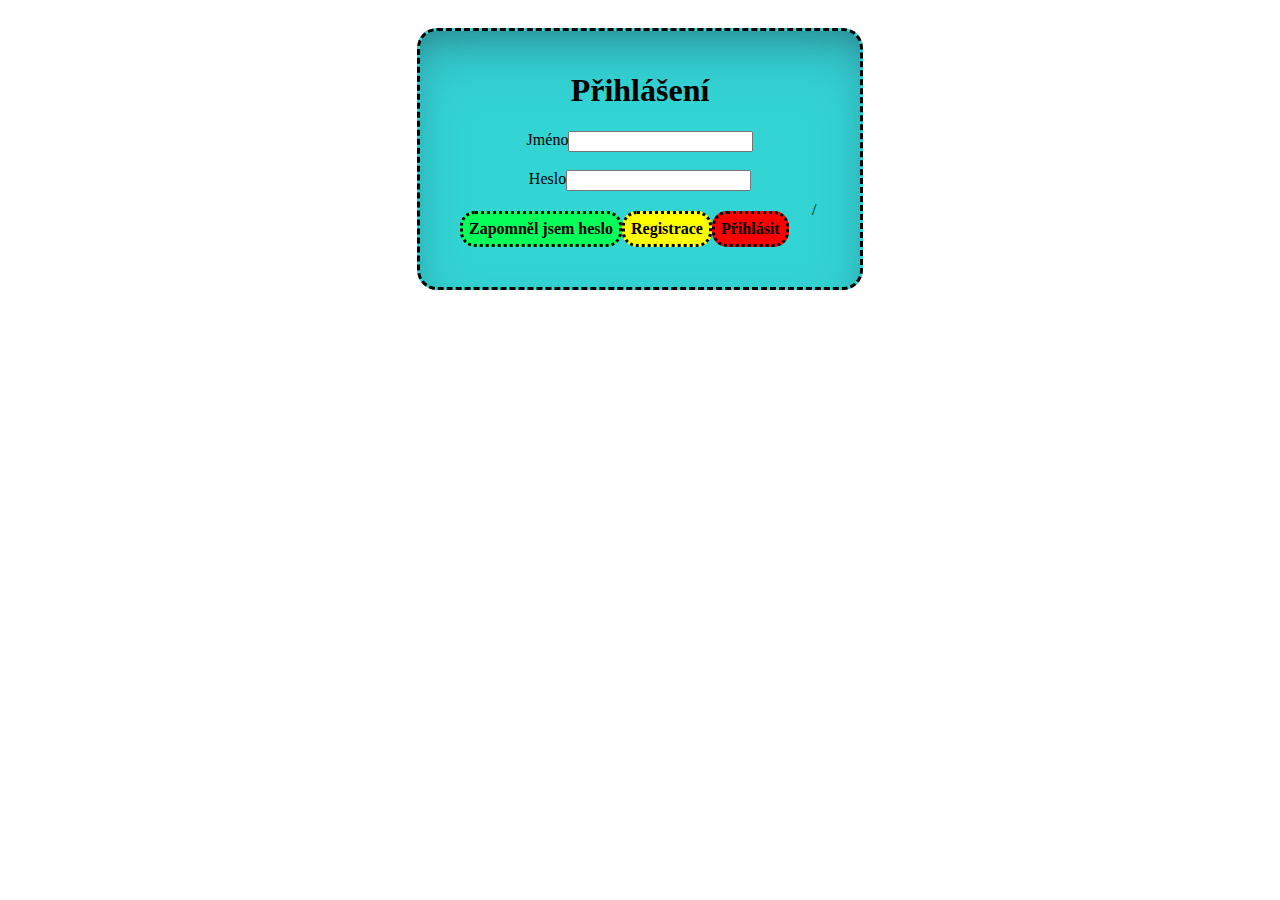
<file: index.html>
<!DOCTYPE html>
<html lang="cs">
<head>
    <meta charset="UTF-8">
    <meta name="viewport" content="width=device-width, initial-scale=1.0">
    <link rel="stylesheet" href="/style/style.css">
    <title>Document</title>
</head>
<body>
<header>


</header>
<div>
    <main>
        <div class="pozadi">
            <div class="prihlaseni flex">
                <h1>Přihlášení</h1>
            </div>
            <div class="jmeno flex">
                <label for="jméno">Jméno</label>
                <input type="Sem zadejte jméno">
            </div>
            <br>
            <div class = "heslo flex">
                <label for="heslo">Heslo</label>
                <input type="sem zadejte heslo">
            </div>
            <div class="button">
            <div class="button flex">
            <a href="/Přihlašeni/zapomenute_heslo.html" id ="heslo" class="buttons">Zapomněl jsem heslo</a>
            <a href="/Přihlašeni/registrace.html" id="registrace" class="buttons2" >Registrace</a>
            <a href="#" id="prihlaseni" class="buttons3" >Přihlásit</a>
            </div>
        /<div>
    </main>
</div>
    
</body>
</html>
</file>
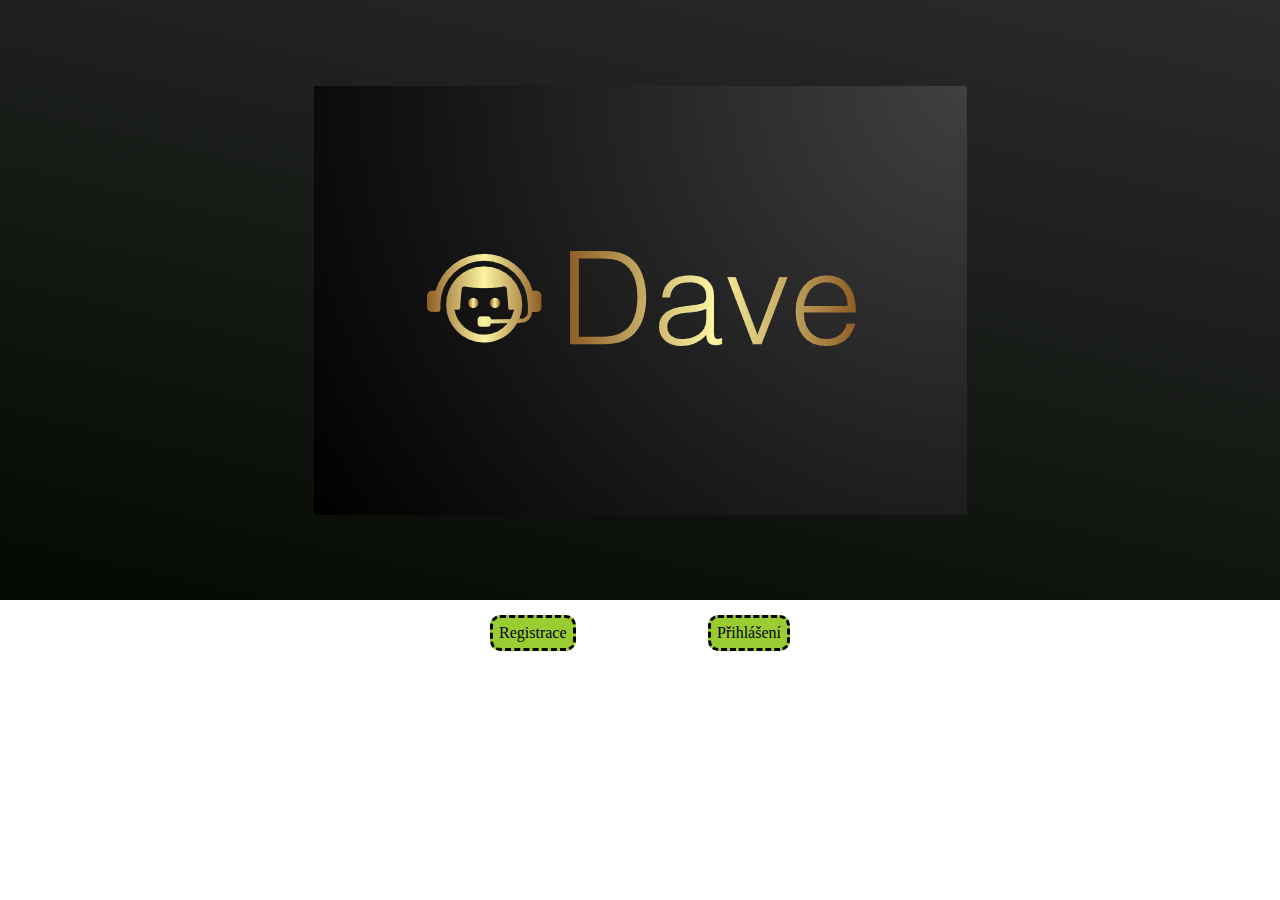
<file: homepage.html>
<!DOCTYPE html>
<html lang="cs">
<head>
    <meta charset="UTF-8">
    <meta name="viewport" content="width=device-width, initial-scale=1.0">
    <title>Home page</title>
    <link rel="stylesheet" href="/style/stylelogo.css">
</head>
<body>
    <header>

    </header>
    <main>
       <div class="logo">
            <img src="dave logo.png">
       </div>
       <div class="tlacitka">
            <a href= "Přihlašeni/registrace.html" id="registrace" class = "tlacitko1">Registrace</a>
            <a href= "index.html" id="prihlaseni" class = "tlacitko2">Přihlášení</a>
       </div>
    </main>
    
    
    
    <footer>

    </footer>
</body>
</html>
</file>
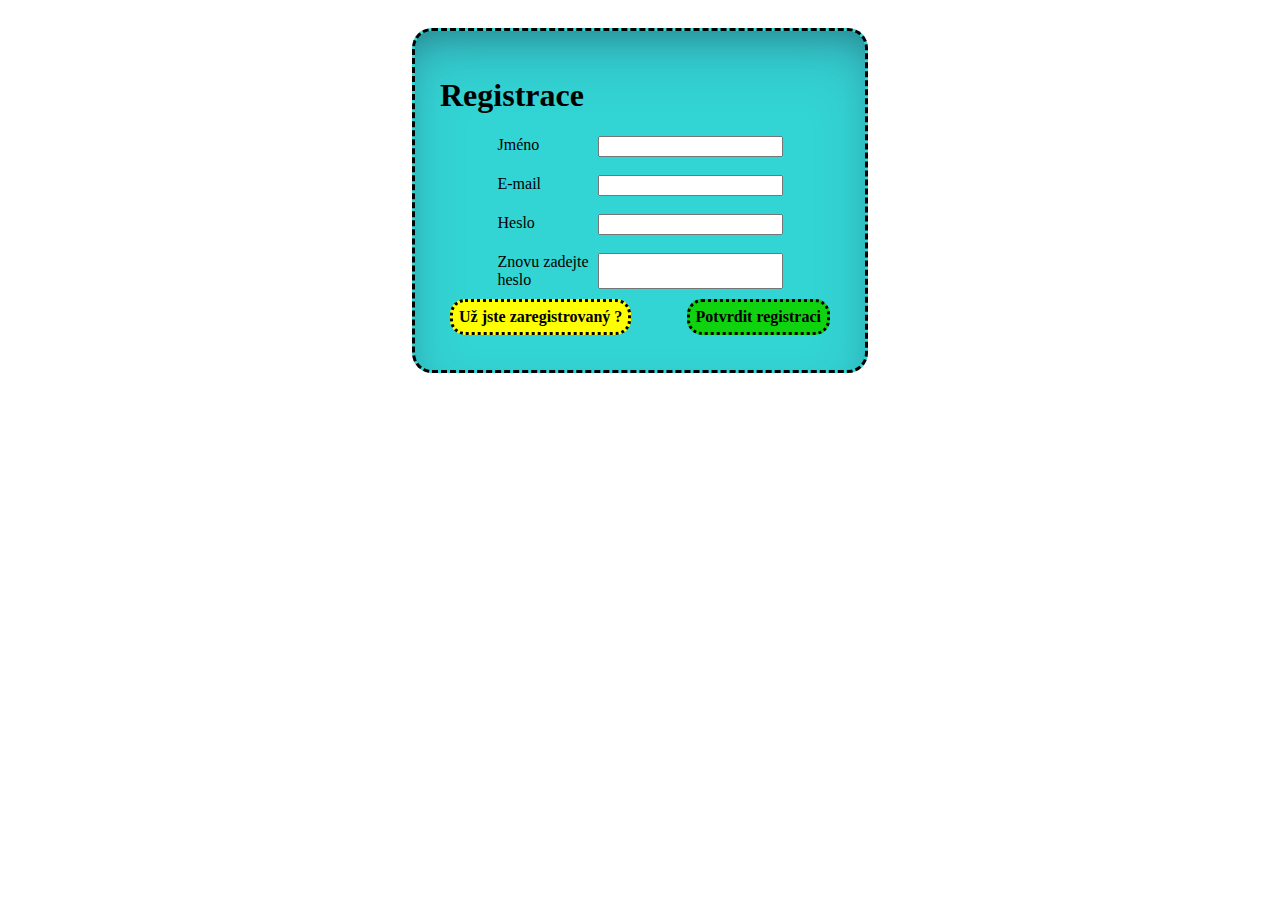
<file: Přihlašeni/registrace.html>
<!DOCTYPE html>
<html lang="cs">
<head>
    <meta charset="UTF-8">
    <meta name="viewport" content="width=device-width, initial-scale=1.0">
    <link rel="stylesheet" href="style2.css">
    <title>Document</title>
</head>
<body>
<header>


</header>
<div>
    <main>
        <div class="pozadi">
            <div class="registrace">
            <h1>Registrace</h1>
        </div>
        <div class="jmeno flex">
            <label for="jméno">Jméno</label>
            <input type="Sem zadejte jméno">
        </div>
        <br>
        <div class="email flex">
            <label for="email">E-mail</label>
            <input type="Sem zadejte e-mail">
        </div>
        <br>
        <div class = "heslo flex">
            <label for="heslo">Heslo</label>
            <input type="sem zadejte heslo">
        </div>
        <br>
        <div class = "znovu_heslo flex">
            <label for="znovaheslo">Znovu zadejte heslo</label>
            <input type="sem zadejte heslo">
        </div>
        <div class="button">
        <a href="/index.html" id="prihlaseni" class="buttons" >Už jste zaregistrovaný ?</a>
        <a href="#" id="potvrd_registraci" class="buttons2" >Potvrdit registraci</a>
        </div>
        </div>
    </main>
</div>
    
</body>
</html>
</file>
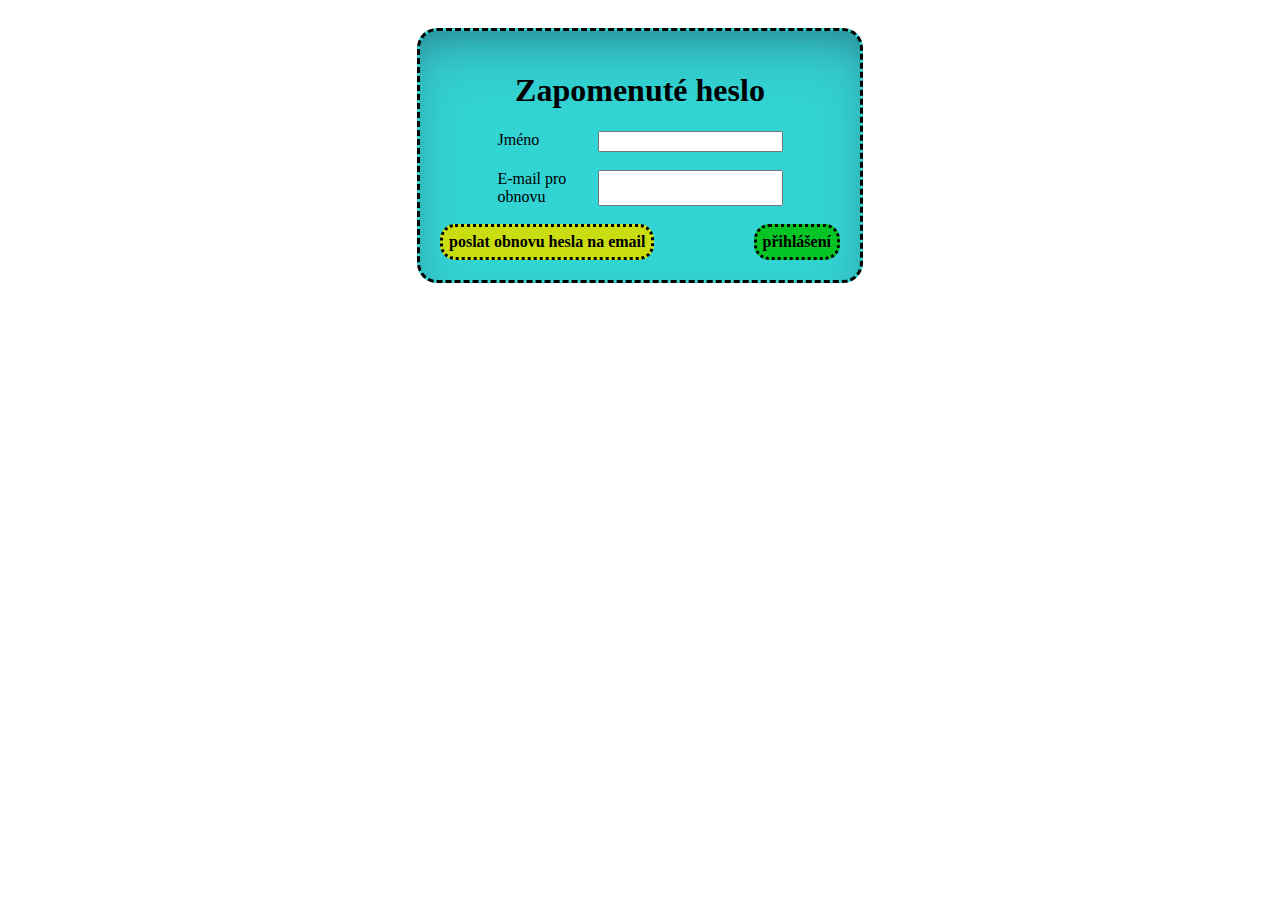
<file: Přihlašeni/zapomenute_heslo.html>
<!DOCTYPE html>
<html lang="cs">
<head>
    <meta charset="UTF-8">
    <meta name="viewport" content="width=device-width, initial-scale=1.0">
    <link rel="stylesheet" href="style3.css">
    <title>Document</title>
</head>
<body>
<header>


</header>
<div>
    <main>
        <div class="pozadi">
            <div class="zapomenute_heslo flex">
            <h1>Zapomenuté heslo</h1>
        </div>
        <div class="jmeno flex">
            <label for="jméno">Jméno</label>
            <input type="Sem zadejte jméno">
        </div>
        <br>
        <div class="email flex">
            <label for="email">E-mail pro obnovu</label>
            <input type="Sem zadejte e-mail">
        </div>
        <br>
        <div class="button">
        <a href="#" id="poslat_email" class="buttons" >poslat obnovu hesla na email</a>
        <a href="/index.html" id="prihlaseni" class="buttons2" >přihlášení</a>
        </div>
        </div>
    </main>
</div>
    
</body>
</html>
</file>
<file: style/style.css>
body{
    background-color: white;
}
main{
    display: flex;
    justify-content: center;
    align-items: center;
}


.pozadi{
    background-color: rgb(51, 212, 212);
    margin: 20px;
    padding: 20px;
    width: 400px;
    border-style: dashed;
    border-radius: 20px;
    box-shadow: rgba(50, 50, 93, 0.25) 0px 30px 60px -12px inset, rgba(0, 0, 0, 0.3) 0px 18px 36px -18px inset;
}
.prihlaseni{
    display: flex;
    justify-content: center;
}

.jmeno{
    display: flex;
    justify-content: center;
}
.heslo{
    display: flex;
    justify-content: center;
}
.button{
    display: flex;
    justify-content: space-between;
    margin: 10px;
}

.buttons{
    background-color: rgb(7, 255, 90);
    padding: 6px;
    text-decoration: none;
    color: black;
    border-radius: 15px;
    border-style: dotted;
    font-weight: bold;
}

.buttons2{
    background-color: yellow;
    padding: 6px;
    text-decoration: none;
    color: black;
    border-radius: 15px;
    border-style: dotted;
    font-weight: bold;
}

.buttons3{
    background-color: red;
    padding: 6px;
    text-decoration: none;
    color: black;
    border-radius: 15px;
    border-style: dotted;
    font-weight: bold;
}
</file>
<file: style/stylelogo.css>
.logo{
    display: flex;
    justify-content: center;
    align-items: center;
    height: 600px;
    background: rgb(5,10,3);
    background: linear-gradient(13deg, rgba(5,10,3,1) 3%, rgba(41,43,41,1) 98%);
    margin-bottom: 15px;
}
body{
    margin: 0px;
    padding: 0px;
}
.tlacitko1{
background-color: yellowgreen;
padding: 6px;
text-decoration: none;
color: black;
border-radius: 10px;
border-style: dashed;
}
.tlacitka{
display: flex;
justify-content: space-between;
width: 300px;
margin: auto;
}
.tlacitko2{
    background-color: yellowgreen;
    padding: 6px;
    text-decoration: none;
    color: black;
    border-radius: 10px;
    border-style: dashed;
    }
</file>
<file: Přihlašeni/style2.css>
body{
    background-color: white;
}
main{
    display: flex;
    justify-content: center;
    align-items: center;
}


.pozadi{
    background-color: rgb(51, 212, 212);
    margin: 20px;
    padding: 25px;
    width: 400px;
    border-style: dashed;
    border-radius: 20px;
    box-shadow: rgba(50, 50, 93, 0.25) 0px 30px 60px -12px inset, rgba(0, 0, 0, 0.3) 0px 18px 36px -18px inset;
}

.button{
    display: flex;
    justify-content: space-between;
}

.buttons{
    background-color: yellow;
    padding: 6px;
    text-decoration: none;
    color: black;
    border-radius: 15px;
    border-style: dotted;
    font-weight: bold;
    margin: 10px;
    
}
.buttons2{
    background-color: rgb(16, 211, 16);
    padding: 6px;
    text-decoration: none;
    color: black;
    border-radius: 15px;
    border-style: dotted;
    font-weight: bold;
    margin: 10px;
}
label{
    text-align: left;
    width: 100px;
}

.flex{
    display: flex;
    justify-content: center;
}
</file>
<file: Přihlašeni/style3.css>
body{
    background-color: white;
}
main{
    display: flex;
    justify-content: center;
    align-items: center;
}


.pozadi{
    background-color: rgb(51, 212, 212);
    margin: 20px;
    padding: 20px;
    width: 400px;
    border-style: dashed;
    border-radius: 20px;
    box-shadow: rgba(50, 50, 93, 0.25) 0px 30px 60px -12px inset, rgba(0, 0, 0, 0.3) 0px 18px 36px -18px inset;
}

.buttons{
    background-color: rgb(201, 221, 17);
    padding: 6px;
    text-decoration: none;
    color: black;
    border-radius: 15px;
    border-style: dotted;
    font-weight: bold;
}
.buttons2{
    background-color: rgb(5, 196, 37);
    padding: 6px;
    text-decoration: none;
    color: black;
    border-radius: 15px;
    border-style: dotted;
    font-weight: bold;
    }
.button{
    display: flex;
    justify-content: space-between;
}
.flex{
    display: flex;
    justify-content: center;
}
label{
    text-align: left;
    width: 100px;
}
</file>
